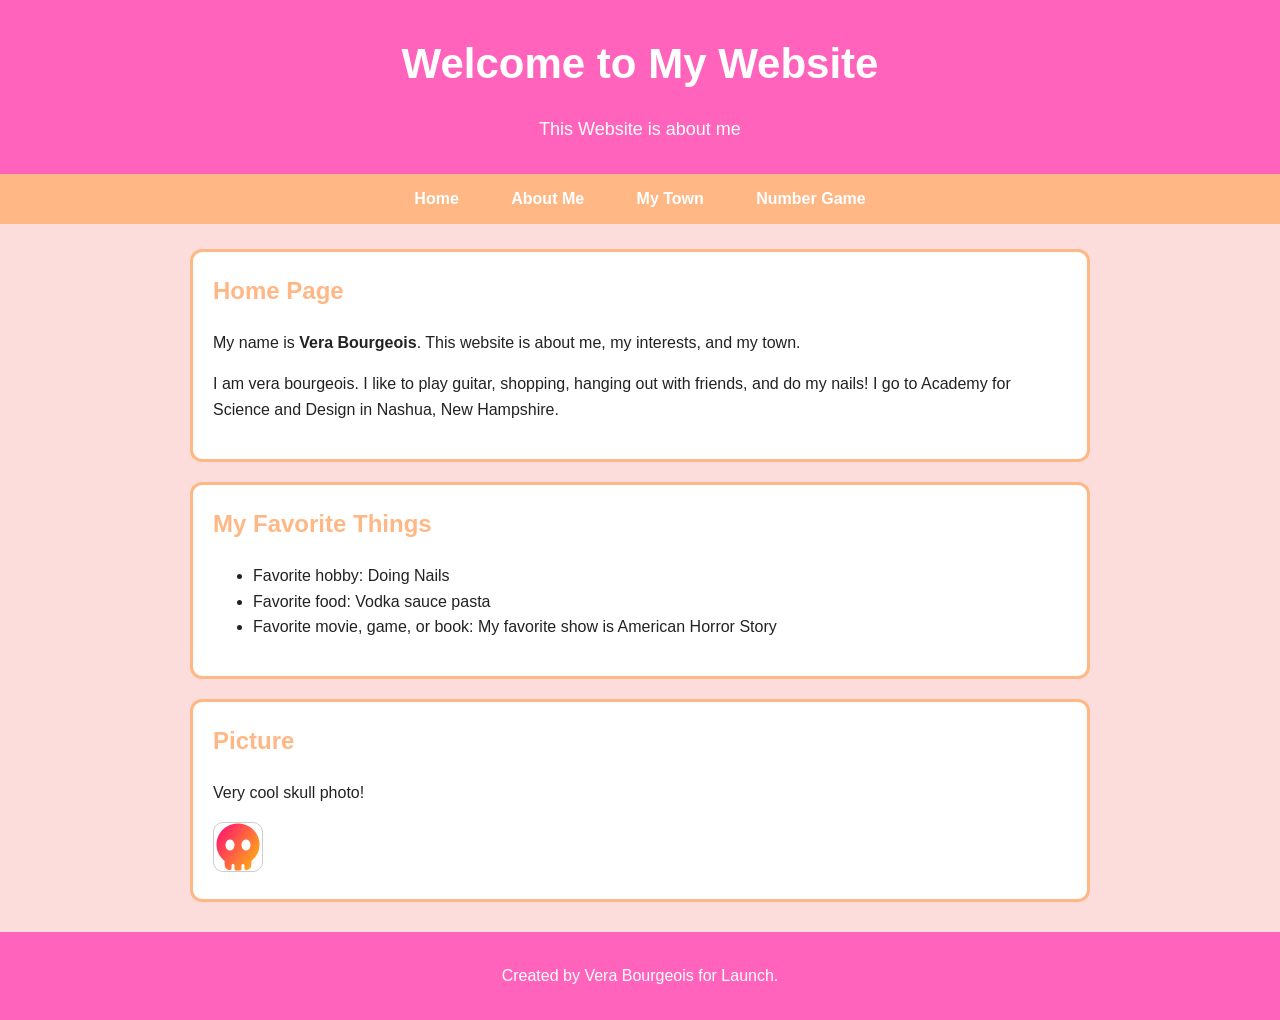
<file: index.html>
<!DOCTYPE html>
<html lang="en">
<head>
  <meta charset="UTF-8">
  <meta name="viewport" content="width=device-width, initial-scale=1.0">
  <title>Home - Student Website</title>
  <link rel="stylesheet" href="styles.css">
</head>
<body>

  <header>
    <h1>Welcome to My Website</h1>
    <p class="tagline">This Website is about me</p>
  </header>

  <nav>
    <a href="index.html">Home</a>
    <a href="aboutme.html">About Me</a>
    <a href="mytown.html">My Town</a>
    <a href="numgame.html">Number Game</a>
  </nav>

  <main>
    <section class="card">
      <h2>Home Page</h2>
      <p>
        My name is <strong>Vera Bourgeois</strong>. This website is about me, my interests,
        and my town.
      </p>
      <p>
        I am vera bourgeois. I like to play guitar, shopping, hanging out with friends, and do my nails! I go to Academy for Science and Design in Nashua, New Hampshire.
      </p>
    </section>

    <section class="card">
      <h2>My Favorite Things</h2>
      <ul>
        <li>Favorite hobby: Doing Nails</li>
        <li>Favorite food: Vodka sauce pasta </li>
        <li>Favorite movie, game, or book: My favorite show is American Horror Story</li>
      </ul>
    </section>

    <section class="card">
      <h2>Picture</h2>
      <p>Very cool skull photo!</p>
      <img src="Skull-1--Streamline-Plump-Gradient.png" alt="Skull">
    </section>
  </main>

  <footer>
    <p>Created by Vera Bourgeois for Launch.</p>
  </footer>

</body>
</html>
</file>
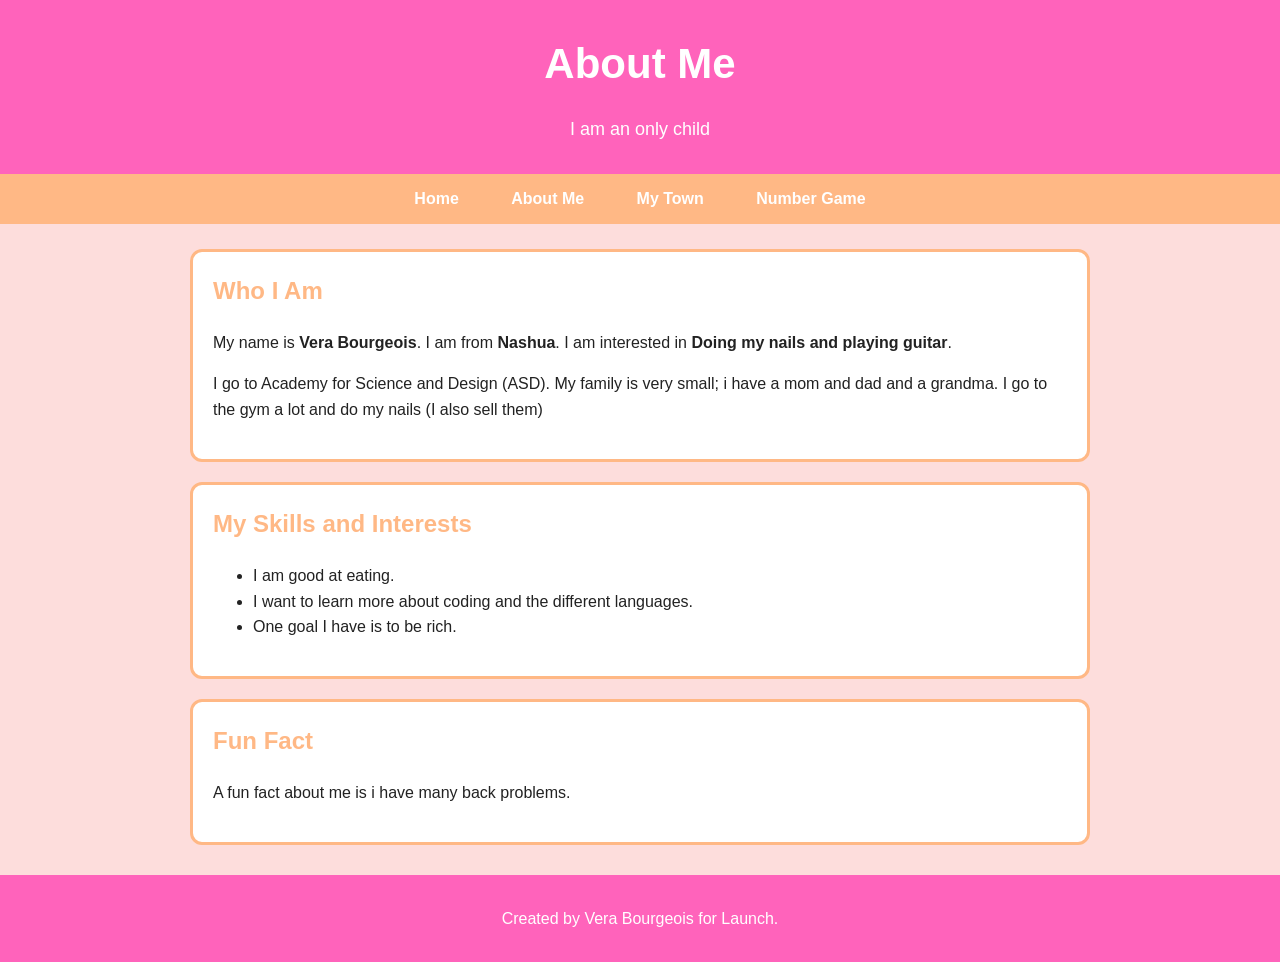
<file: aboutme.html>
<!DOCTYPE html>
<html lang="en">
<head>
  <meta charset="UTF-8">
  <meta name="viewport" content="width=device-width, initial-scale=1.0">
  <title>About Me - Student Website</title>
  <link rel="stylesheet" href="styles.css">
</head>
<body>

  <header>
    <h1>About Me</h1>
    <p class="tagline">I am an only child</p>
  </header>

  <nav>
    <a href="index.html">Home</a>
    <a href="aboutme.html">About Me</a>
    <a href="mytown.html">My Town</a>
    <a href="numgame.html">Number Game</a>
  </nav>

  <main>
    <section class="card">
      <h2>Who I Am</h2>
      <p>
        My name is <strong>Vera Bourgeois</strong>. I am from <strong>Nashua</strong>.
        I am interested in <strong>Doing my nails and playing guitar</strong>.
      </p>
      <p>
        I go to Academy for Science and Design (ASD). My family is very small; i have a mom and dad and a grandma. I go to the gym a lot and do my nails (I also sell them)
      </p>
    </section>

    <section class="card">
      <h2>My Skills and Interests</h2>
      <ul>
        <li>I am good at eating.</li>
        <li>I want to learn more about coding and the different languages.</li>
        <li>One goal I have is to be rich.</li>
      </ul>
    </section>

    <section class="card">
      <h2>Fun Fact</h2>
      <p>
        A fun fact about me is i have many back problems.
      </p>
    </section>
  </main>

  <footer>
    <p>Created by Vera Bourgeois for Launch.</p>
  </footer>

</body>
</html>
</file>
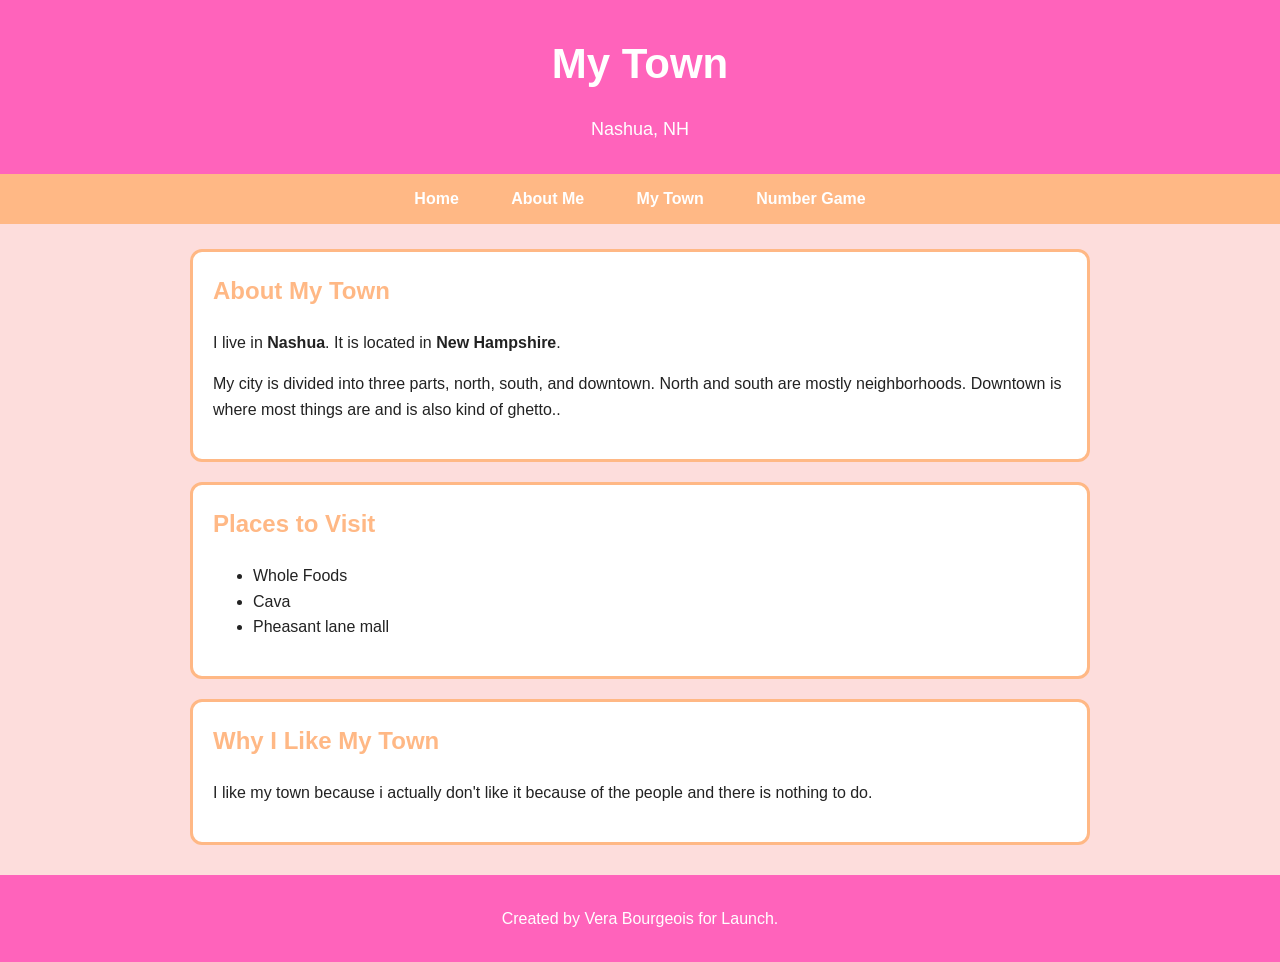
<file: mytown.html>
<!DOCTYPE html>
<html lang="en">
<head>
  <meta charset="UTF-8">
  <meta name="viewport" content="width=device-width, initial-scale=1.0">
  <title>My Town - Student Website</title>
  <link rel="stylesheet" href="styles.css">
</head>
<body>

  <header>
    <h1>My Town</h1>
    <p class="tagline">Nashua, NH</p>
  </header>

  <nav>
    <a href="index.html">Home</a>
    <a href="aboutme.html">About Me</a>
    <a href="mytown.html">My Town</a>
    <a href="numgame.html">Number Game</a>
  </nav>

  <main>
    <section class="card">
      <h2>About My Town</h2>
      <p>
        I live in <strong>Nashua</strong>. It is located in
        <strong>New Hampshire</strong>.
      </p>
      <p>
        My city is divided into three parts, north, south, and downtown. North and south are mostly neighborhoods. Downtown is where most things are and is also kind of ghetto..
      </p>
    </section>

    <section class="card">
      <h2>Places to Visit</h2>
      <ul>
        <li>Whole Foods</li>
        <li>Cava</li>
        <li>Pheasant lane mall</li>
      </ul>
    </section>

    <section class="card">
      <h2>Why I Like My Town</h2>
      <p>
        I like my town because i actually don't like it because of the people and there is nothing to do.
      </p>
    </section>
  </main>

  <footer>
    <p>Created by Vera Bourgeois for Launch.</p>
  </footer>

</body>
</html>
</file>
<file: styles.css>
/* 
  styles.css
  Simple Launch student website template.
  Students can safely change colors, fonts, spacing, and borders here.
*/

/* Basic page setup */
body {
  margin: 0;
  font-family: Arial, Helvetica, sans-serif, Impact;
  background-color: #fddddc;
  color: #222;
  line-height: 1.6;
}

/* Header section */
header {
  background-color: #ff63bb;
  color: white;
  text-align: center;
  padding: 30px 20px;
}

header h1 {
  margin: 0;
  font-size: 42px;
  font: Impact;
}

.tagline {
  font-size: 18px;
  margin-bottom: 0;
}

/* Navigation menu */
nav {
  background-color: #ffb885;
  text-align: center;
  padding: 12px;
}

nav a {
  color: white;
  text-decoration: none;
  font-weight: bold;
  margin: 0 12px;
  padding: 8px 12px;
  border-radius: 6px;
}

nav a:hover {
  background-color: white;
  color: #ff63bb ;
}

/* Main content area */
main {
  max-width: 900px;
  margin: 25px auto;
  padding: 0 20px;
}

/* Content cards */
.card {
  background-color: white;
  border: 3px solid #ffb885;
  border-radius: 12px;
  padding: 20px;
  margin-bottom: 20px;
}

.card h2 {
  color: #ffb885;
  margin-top: 0;
}

/* Images */
img {
  max-width: 100%;
  height: auto;
  border-radius: 10px;
  border: 1px solid #ccc;
}

/* Footer */
footer {
  background-color: #ff63bb;
  color: white;
  text-align: center;
  padding: 15px;
  margin-top: 30px;
}

/* Mobile-friendly layout */
@media screen and (max-width: 600px) {
  header h1 {
    font-size: 28px;
  }

  nav a {
    display: block;
    margin: 6px 0;
  }

  main {
    padding: 0 12px;
  }
}
</file>
